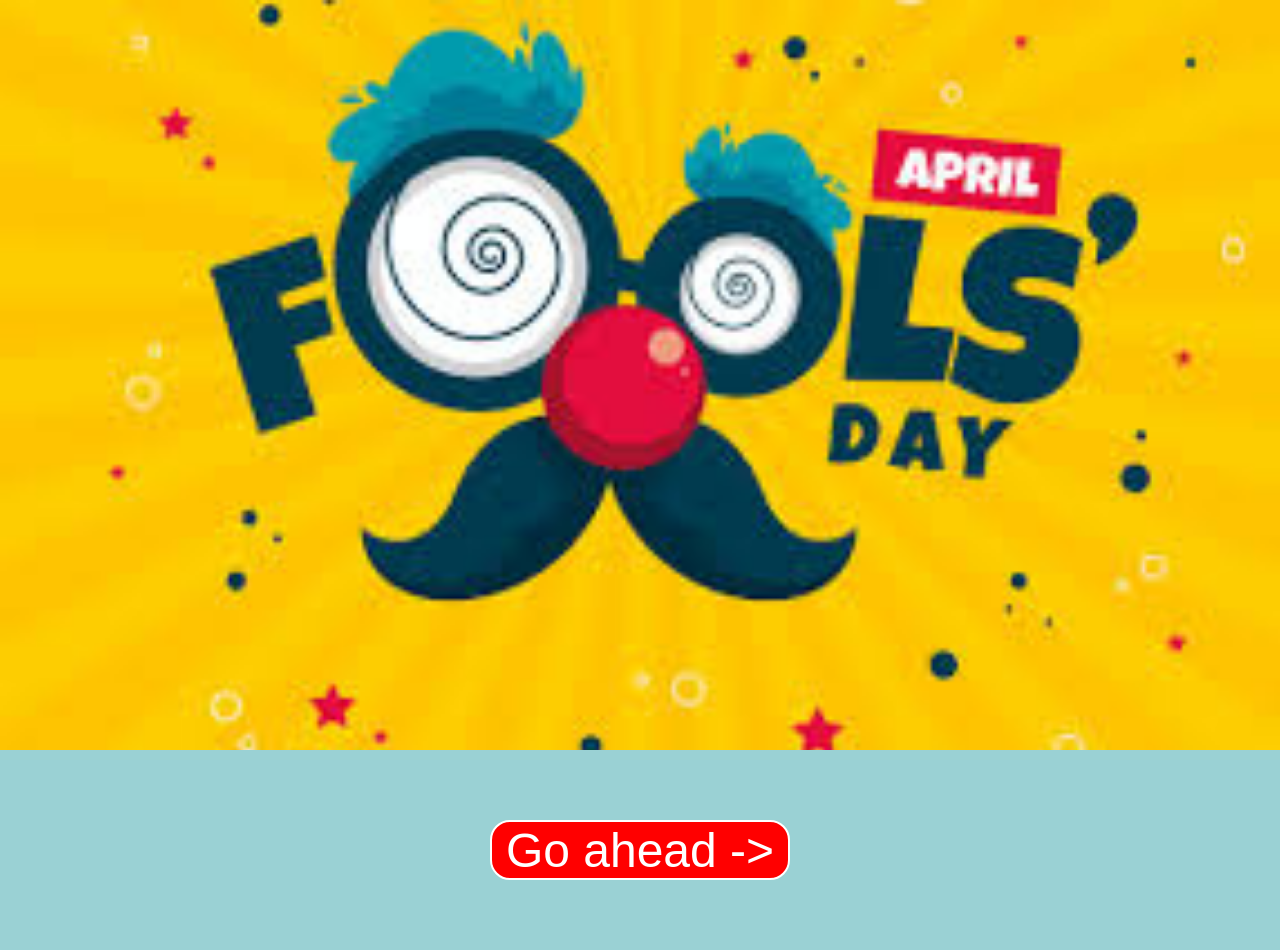
<file: f.html>
<!DOCTYPE html>
<html lang="en">
<head>
    <meta charset="UTF-8">
    <meta name="viewport" content="width=device-width, initial-scale=1.0">
    <title>FOOL</title>
    <link rel="stylesheet" href="style1.css">
</head>
<body>
    <div id="imag">
    </div>
    <div class="wb""><button class="gb"><a class="gb1" href="s.html">Go ahead -></a></button></div>
</body>
</html>
</file>
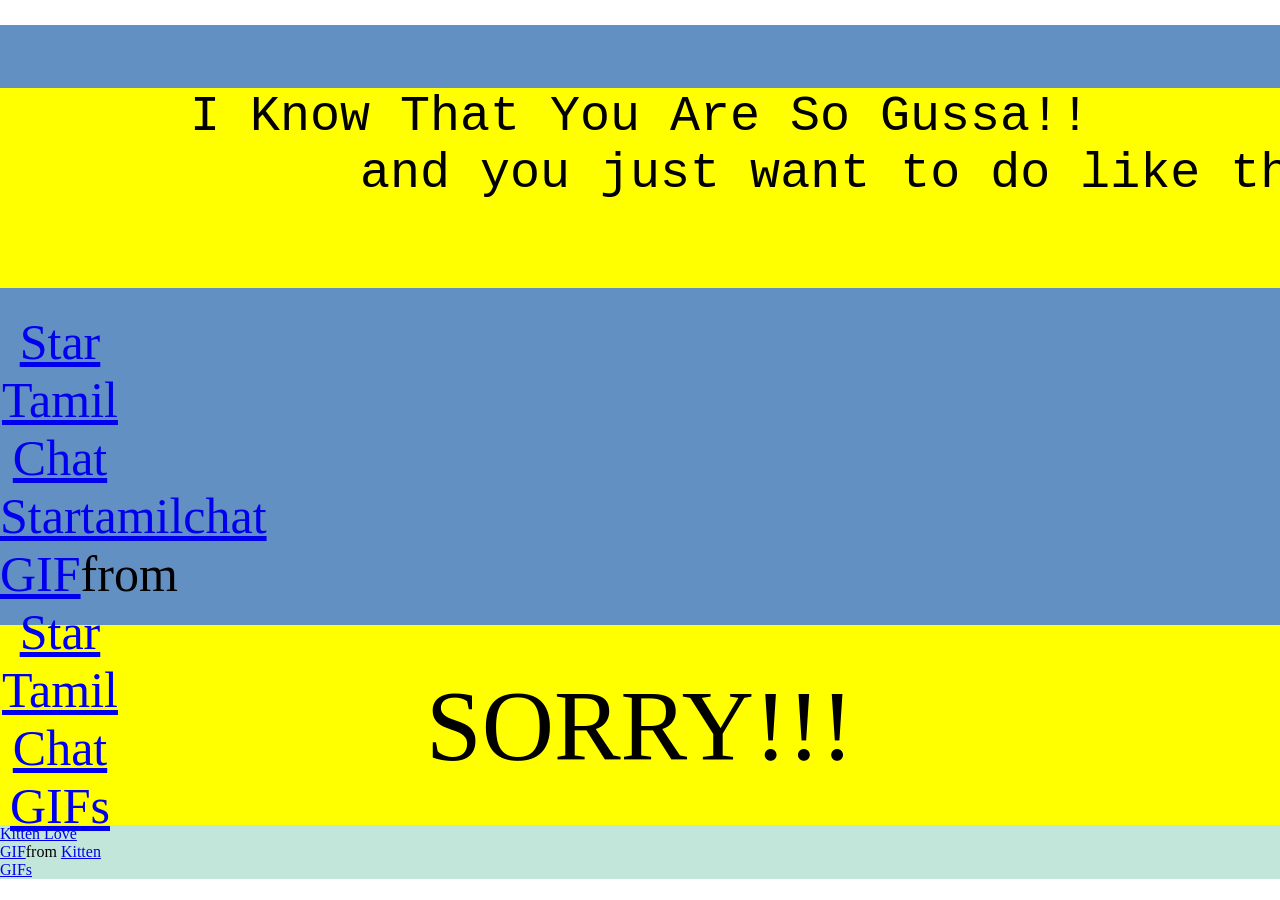
<file: s.html>
<!DOCTYPE html>
<html lang="en">
<head>
    <meta charset="UTF-8">
    <meta name="viewport" content="width=device-width, initial-scale=1.0">
    <title>SORRY</title>
    <link rel="stylesheet" href="style1.css">
</head>
<body>
    <div class="sorry">
        <div id="hii1">
            <pre>I Know That You Are So Gussa!!
            and you just want to do like this:
            </pre>
            <div id="gif2">
                <div class="tenor-gif-embed" data-postid="8834354734459424540" data-share-method="host" data-aspect-ratio="1.39888" data-width="100%"><a href="https://tenor.com/view/star-tamil-chat-startamilchat-cat-run-cute-run-cute-gif-gif-8834354734459424540">Star Tamil Chat Startamilchat GIF</a>from <a href="https://tenor.com/search/star+tamil+chat-gifs">Star Tamil Chat GIFs</a></div> 
            </div>
        </div>
        <div class="sorry" id="sorr">
            <p id="sorr1">SORRY!!!</p>
            <div class="tenor-gif-embed" data-postid="16696152" data-share-method="host" data-aspect-ratio="0.975" data-width="100%"><a href="https://tenor.com/view/kitten-love-cat-please-forgive-me-asking-for-forgiveness-gif-16696152">Kitten Love GIF</a>from <a href="https://tenor.com/search/kitten-gifs">Kitten GIFs</a></div> 
        </div>
    </div>
</body>
<script type="text/javascript" async src="https://tenor.com/embed.js"></script>
</html>
</file>
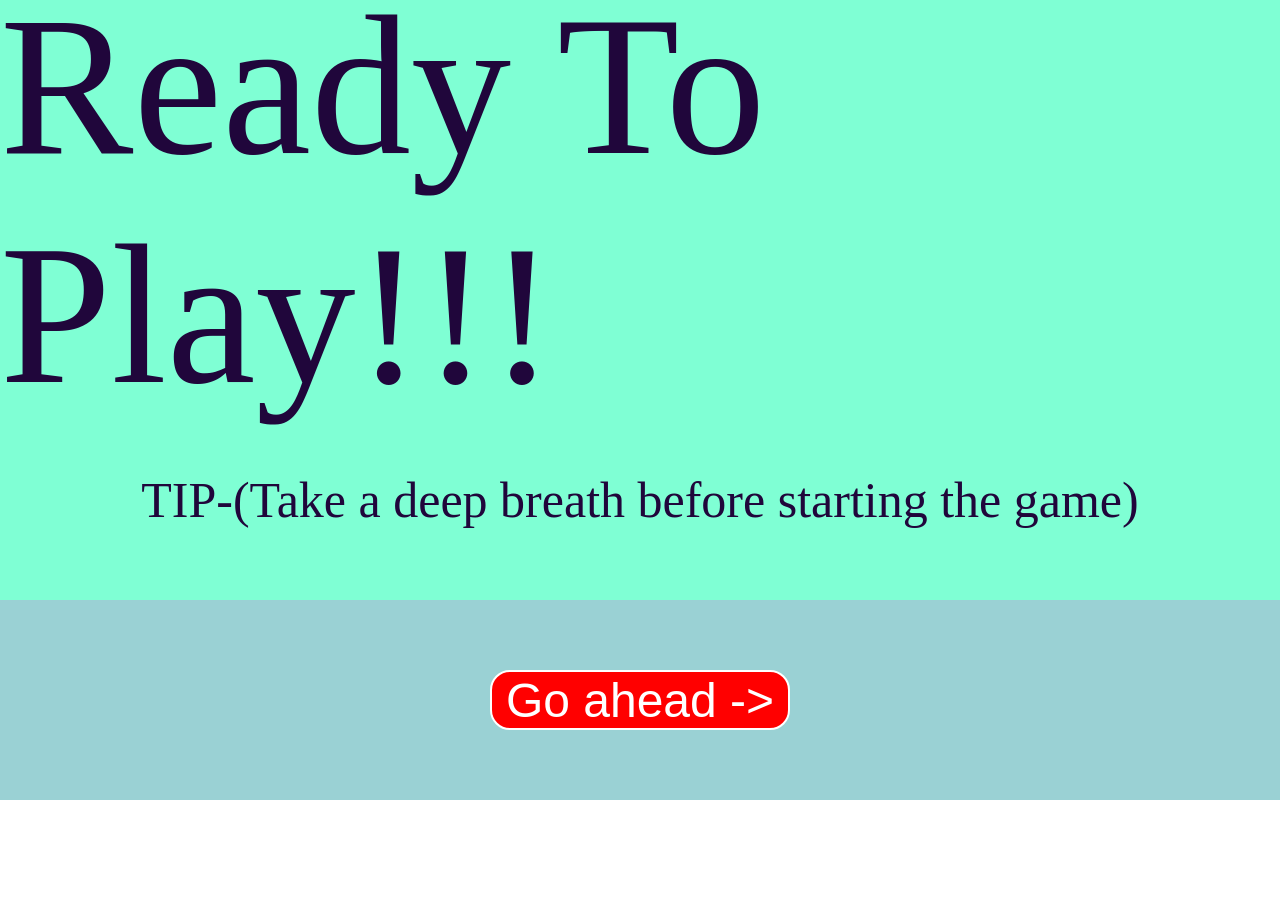
<file: wel.html>
<!DOCTYPE html>
<html lang="en">
<head>
    <meta charset="UTF-8">
    <meta name="viewport" content="width=device-width, initial-scale=1.0">
    <title>WELCOME</title>
    <link rel="stylesheet" href="style1.css">
</head>
<body>
    <div id="ready">
        <div id="w1">
            <p>Ready To Play!!!</p>
        </div>
        <div id="w2">
            <p>TIP-(Take a deep breath before starting the game)</p>
        </div>
    </div>
    <div class="wb">
        <button class="gb"><a class="gb1" href="f.html">Go ahead -></a></button>
    </div>
</body>
</html>
</file>
<file: style1.css>
* {
  margin: 0;
  padding: 0;
  box-sizing: border-box;
}

.hii{
    height: 150px;
    margin-top: 50px;
    background-color: red;
    color: black;
    font-size: 100px;
    text-align: center;
}
#gif1{
    height: 250px;
    margin-top: 50px;
    display: flex;
    justify-content: center;
    align-items: center;
}

#he{
    margin-top: 50px;
}
.tenor-gif-embed{
    height: 100%;
    width: 120px;
    align-self: center;
}

#main1{
    background-color: skyblue;
}
#h1{
    margin: 25px;
    height: 100px;
    display: flex;
    justify-content: center;
    align-items: center;
    font-size: 75px;
}
#h2{
    text-align: center;
    display: flex;
    justify-content: center;
    align-items: center;
    font-size: 50px;
    background-color: white;
}
#decision{
    height: 300px;
    background-color: pink;
}
#t1{
    height: 150px;
    font-size: 100px;
    text-align: center;
    margin-top: 25px;
}
#t2{
    display: flex;
    justify-content: space-around;
    
}
.t22{
    font-size: 90px;
    text-decoration: none;
    color: white;
    border-radius: 5px;
}

.t222{
    height: 130px;
    width: 200px;
    background-color: red;
    border: 3px solid white;
    text-align: center;
    display: flex;
    justify-content: center;
    align-items: center;
}

#pn1{
    background-color: #C2F9BB;
}
#part1{
    display: flex;
    height: 500px;
    font-size: 100px;
    justify-content: center;
    align-items: center;
    text-align: center;
}
#part2{
    display: flex;
    height: 200px;
    background-color: #9AD1D4;
    margin-top: 25px;
    color: black;
    display: flex;
    justify-content: center;
    align-items: center;
}
.gb{
    height: 60px;
    width: 300px;
    background-color: red;
    border: 2px solid white;
    border-radius: 20px;
    font-size: 3em;
    display: flex;
    justify-content: center;
    align-items: center;
}
.gb1{
    text-decoration: none;
    color: white;
}

#ready{
    background-color: aquamarine;
}
#w1{
    height: 400px;
    color: #20063B;
    display: flex;
    justify-content: center;
    align-items: center;
    font-size: 200px;
}
#w2{
    height: 200px;
    color: #20063B;
    display: flex;
    justify-content: center;
    align-items: center;
    font-size: 50px;
}
.wb{
    height: 200px;
    display: flex;
    justify-content: center;
    align-items: center;
    background-color: #9AD1D4;
}
#imag{
    height: 750px;
    width: 100%;
    background-image: url(aprilfoll.jpg);
    background-size: cover;
}
.sorry{
    background-color: #C2E7DA;
}
#hii1{
    background-color: #6290C3;
    height: 600px;
    font-size: 50px;
    text-align: center;
    display: flex;
    justify-content: center;
    text-align: center;
    margin-top: 25px;
    flex-direction: column;
}
pre{
    margin-top: 50px;
    height: 200px;
    background-color: yellow;
    color: black;
}
#gif2{
    height: 300px;
    width: 100%;
    margin-top: 25px;

}
#sorr1{
    background-color: yellow;
    color: black;
    height: 200px;
    font-size: 100px;
    display: flex;
    justify-content: center;
    align-items: center;
}

/* ===== MOBILE RESPONSIVE STYLES ===== */

/* Small Devices: Extra Small (320px - 576px) */
@media (max-width: 576px) {
    .hii {
        height: 80px;
        margin-top: 30px;
        font-size: 40px;
    }

    #gif1 {
        height: 150px;
        margin-top: 30px;
    }

    .tenor-gif-embed {
        width: 80px;
    }

    #he {
        margin-top: 30px;
    }

    #h1 {
        margin: 15px;
        height: 60px;
        font-size: 35px;
    }

    #h2 {
        font-size: 24px;
    }

    #decision {
        height: auto;
        padding: 20px;
    }

    #t1 {
        height: auto;
        font-size: 45px;
        margin-top: 15px;
        padding: 10px;
    }

    #t2 {
        flex-direction: column;
        gap: 15px;
        padding: 10px;
    }

    .t22 {
        font-size: 40px;
    }

    .t222 {
        height: 80px;
        width: 100%;
        max-width: 250px;
        margin: 0 auto;
    }

    #pn1 {
        min-height: 100vh;
    }

    #part1 {
        height: auto;
        min-height: 200px;
        font-size: 35px;
        padding: 20px;
        flex-direction: column;
    }

    #part2 {
        height: auto;
        min-height: 100px;
        margin-top: 15px;
        padding: 15px;
    }

    .gb {
        height: 50px;
        width: 90%;
        max-width: 250px;
        font-size: 1.5em;
    }

    #ready {
        min-height: 100vh;
    }

    #w1 {
        height: auto;
        min-height: 150px;
        font-size: 80px;
        padding: 20px;
    }

    #w2 {
        height: auto;
        min-height: 80px;
        font-size: 24px;
        padding: 15px;
    }

    .wb {
        height: auto;
        min-height: 80px;
        padding: 15px;
    }

    #imag {
        height: 300px;
        background-size: cover;
        background-position: center;
    }

    #hii1 {
        height: auto;
        min-height: 400px;
        font-size: 24px;
        padding: 20px;
        margin-top: 15px;
    }

    pre {
        margin-top: 30px;
        height: auto;
        min-height: 150px;
        padding: 15px;
        font-size: 12px;
        overflow-x: auto;
    }

    #gif2 {
        height: 200px;
        margin-top: 15px;
    }

    #sorr1 {
        height: auto;
        min-height: 150px;
        font-size: 50px;
        padding: 20px;
    }
}

/* Small Devices: Small (576px - 768px) */
@media (max-width: 768px) and (min-width: 577px) {
    .hii {
        height: 110px;
        margin-top: 40px;
        font-size: 65px;
    }

    #gif1 {
        height: 200px;
        margin-top: 40px;
    }

    .tenor-gif-embed {
        width: 100px;
    }

    #h1 {
        margin: 20px;
        height: 80px;
        font-size: 50px;
    }

    #h2 {
        font-size: 35px;
    }

    #decision {
        height: auto;
        padding: 15px;
    }

    #t1 {
        height: auto;
        font-size: 70px;
        margin-top: 20px;
    }

    #t2 {
        flex-wrap: wrap;
        gap: 10px;
        justify-content: center;
    }

    .t22 {
        font-size: 60px;
    }

    .t222 {
        height: 100px;
        width: 45%;
        min-width: 150px;
    }

    #part1 {
        height: auto;
        min-height: 250px;
        font-size: 55px;
        padding: 20px;
    }

    #part2 {
        height: auto;
        min-height: 120px;
        padding: 15px;
    }

    .gb {
        height: 55px;
        width: 80%;
        max-width: 280px;
        font-size: 2em;
    }

    #w1 {
        height: auto;
        min-height: 200px;
        font-size: 120px;
        padding: 20px;
    }

    #w2 {
        height: auto;
        min-height: 100px;
        font-size: 35px;
        padding: 15px;
    }

    #imag {
        height: 400px;
        background-position: center;
    }

    #hii1 {
        height: auto;
        min-height: 450px;
        font-size: 35px;
        padding: 20px;
    }

    pre {
        margin-top: 40px;
        height: auto;
        min-height: 150px;
        padding: 15px;
        font-size: 14px;
    }

    #gif2 {
        height: 250px;
    }

    #sorr1 {
        height: auto;
        min-height: 180px;
        font-size: 70px;
        padding: 20px;
    }
}

/* Medium Devices and Tablets (769px - 992px) */
@media (max-width: 992px) and (min-width: 769px) {
    .hii {
        font-size: 85px;
    }

    #h1 {
        font-size: 60px;
    }

    #h2 {
        font-size: 40px;
    }

    #t1 {
        font-size: 80px;
    }

    .t222 {
        height: 120px;
        width: 180px;
    }

    #part1 {
        height: 400px;
        font-size: 80px;
    }

    .gb {
        height: 55px;
        width: 250px;
    }

    #w1 {
        font-size: 150px;
    }

    #imag {
        height: 500px;
    }

    #hii1 {
        height: 500px;
        font-size: 40px;
    }

    #sorr1 {
        font-size: 80px;
    }
}

/* General Responsive Improvements */
@media (max-width: 1024px) {
    body {
        font-size: 16px;
    }

    button {
        cursor: pointer;
        transition: all 0.3s ease;
    }

    button:active {
        transform: scale(0.95);
    }
}

/* Touch-friendly adjustments for mobile */
@media (hover: none) and (pointer: coarse) {
    .gb,
    .t222,
    a {
        padding: 10px;
        min-height: 44px;
        min-width: 44px;
    }

    button {
        -webkit-tap-highlight-color: transparent;
    }
}
</file>
